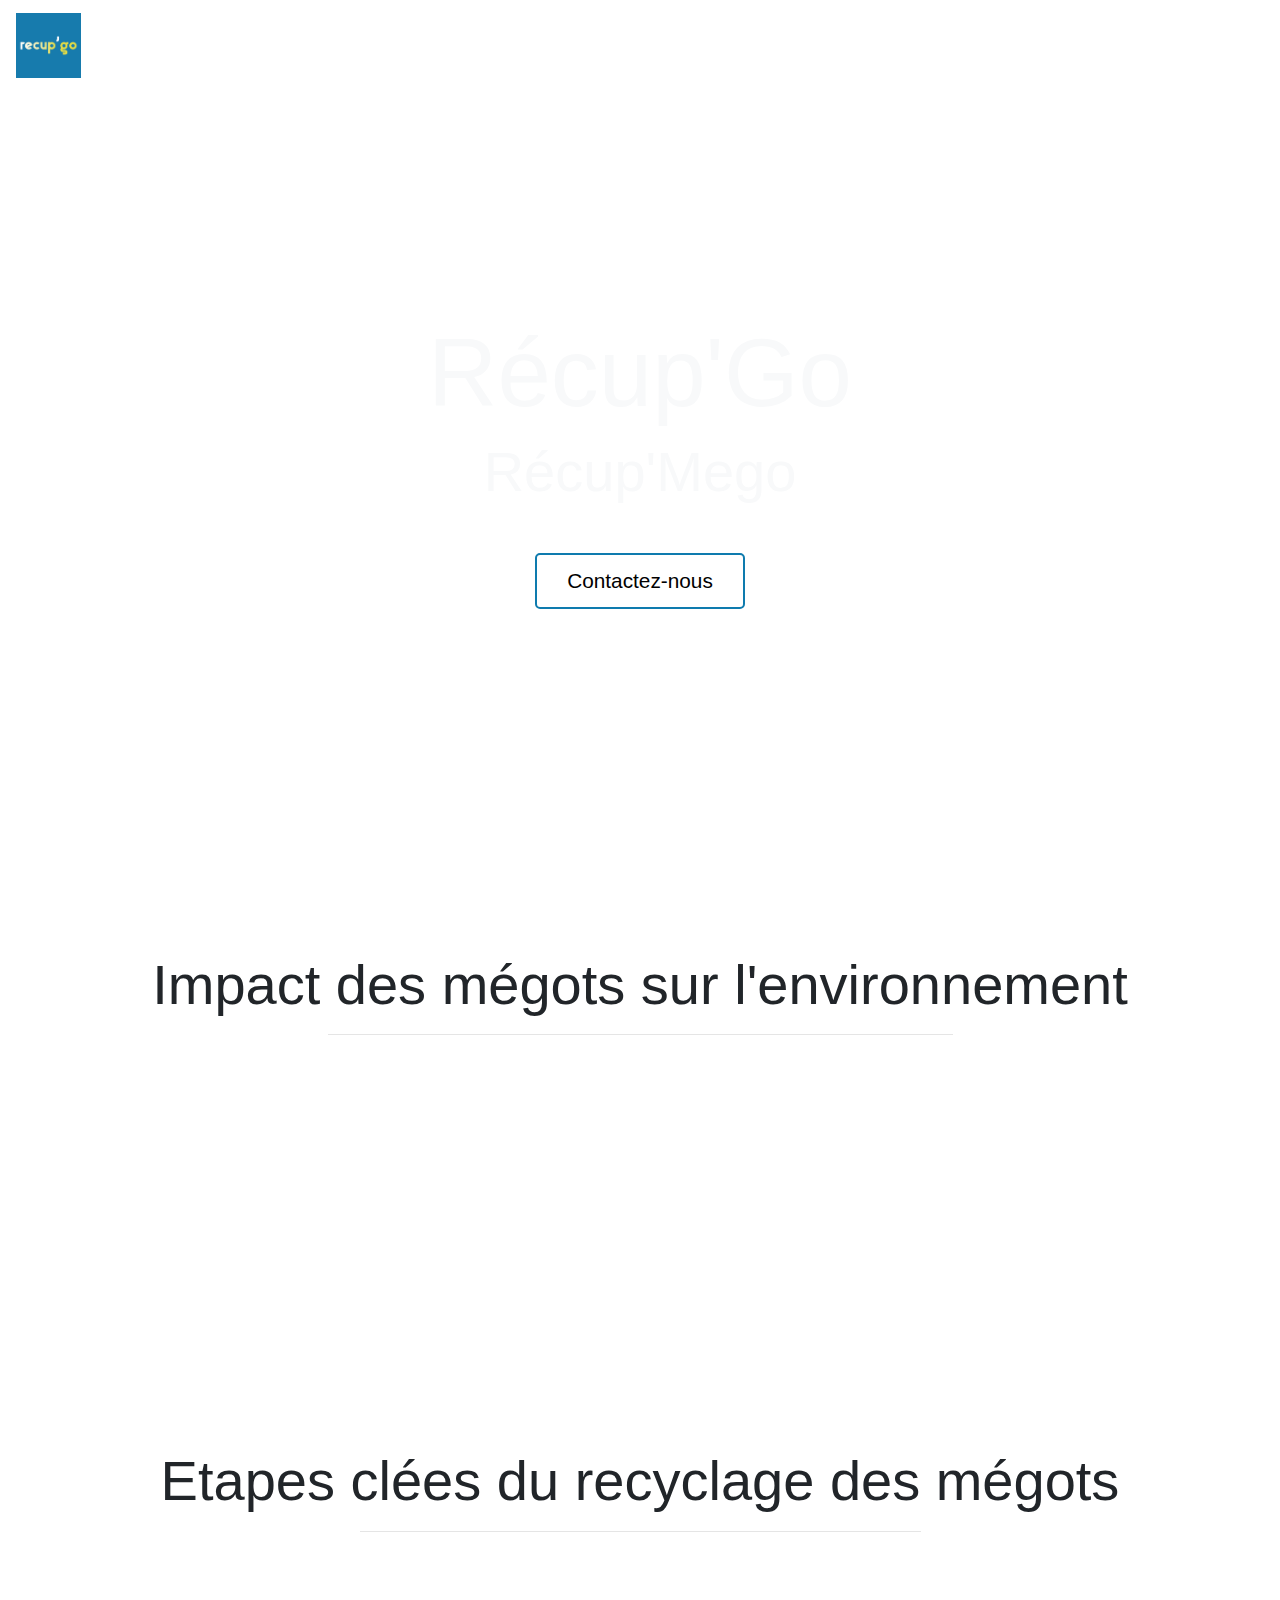
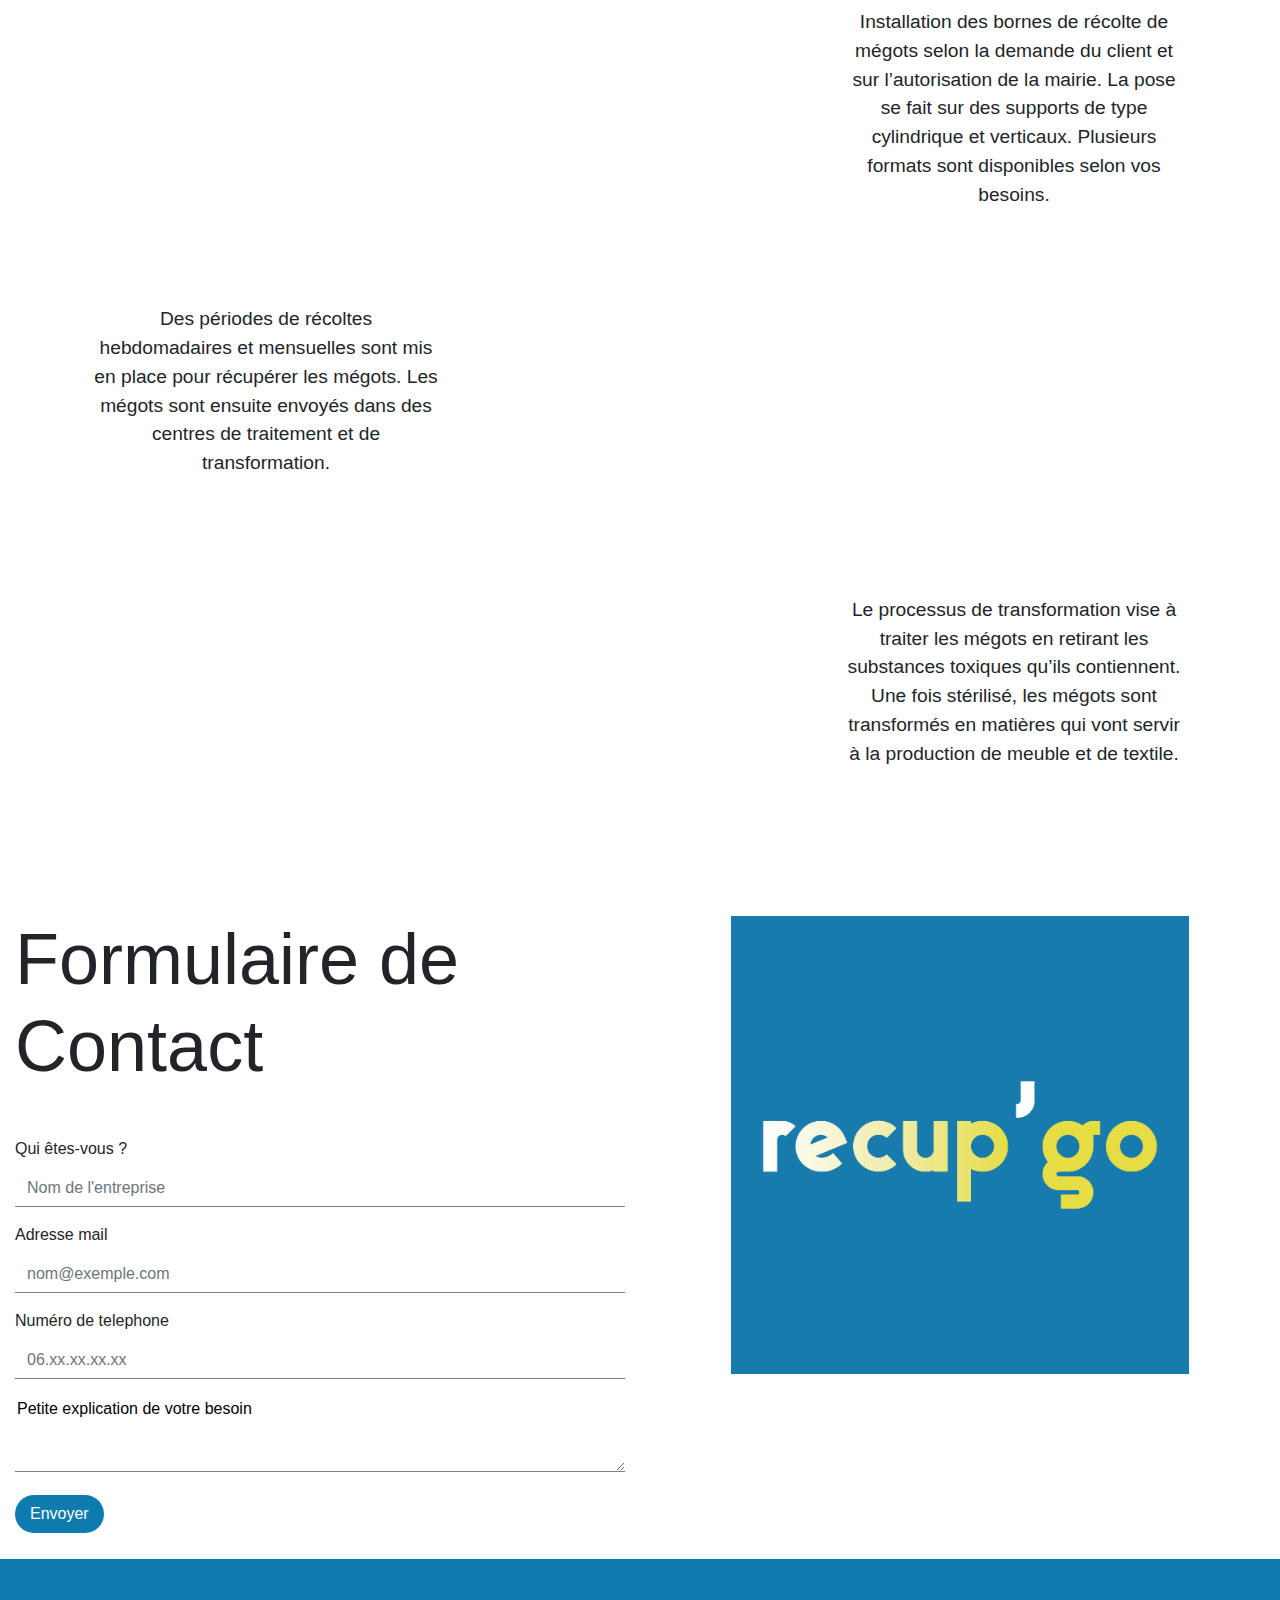
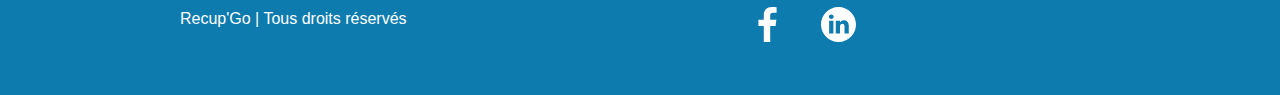
<file: index.html>
<!--
──█─▄▀█──█▀▄─█──
─▐▌──────────▐▌─
─█▌▀▄──▄▄──▄▀▐█─
▐██──▀▀──▀▀──██▌
████▄──▐▌──▄████

Qu'est ce que tu fais ici ?
-->

<!doctype html>
<html lang="FR">
<head>
    <meta charset="utf-8">
    <meta name="viewport" content="width=device-width, initial-scale=1, shrink-to-fit=no">
    
    <!-- Bootstrap CSS -->
    <link rel="stylesheet" href="css/bootstrap/bootstrap.css">
    <link href="https://unpkg.com/aos@2.3.1/dist/aos.css" rel="stylesheet">
    <link href="css/style.css" rel="stylesheet" type="text/css">
    <title>Recup'Go</title>
</head>
<body>
    <header>        
        <nav class="navbar navbar-expand-lg navbar-dark fixed-top navigation" id="navigation">
            <a class="navbar-brand" href="index.html">
                <img src="css/assets/img/logo recup'go_Plan de travail 1.jpg" width="65" height="65" alt="" loading="lazy">
            </a>
            <button class="navbar-toggler" type="button" data-toggle="collapse" data-target="#navbarNavAltMarkup" aria-controls="navbarNavAltMarkup" aria-expanded="false" aria-label="Toggle navigation">
                <span class="navbar-toggler-icon"></span>
            </button>
            <div class="collapse navbar-collapse" id="navbarNavAltMarkup">
                <div class="navbar-nav">
                    <a class="nav-link active" href="index.html" >Impact</a>
                    <a class="nav-link" href="recyclage.html">Recyclage</a>
                </div>
            </div>
        </nav>
    </header>
    
    <section class="accueil">
        <div class="textTop">
            <h1 class="text-light text-center display-1">Récup'Go</h1>
            <p class="text-light text-center display-4">Récup'Mego</p>
        </div>
        <div class="textBottom text-center mt-5">
            <button class="button" id="contactButton"><span>Contactez-nous</span></button>
            <div class="go-down">
                <img src="./css/assets/svg/next.svg" alt="arrow" width="35" height="35" class="arrow-down" id="arrow">
            </div>
            <div class="go-down2">
                <img src="./css/assets/svg/next.svg" alt="arrow" width="35" height="35" class="arrow-down" id="arrow">
            </div>
        </div>
    </section>
    
    <div class="main" id="main">
        <section class="impact text-center" id="impact">
            <div class="container-fluid">
    
                <p class="display-4 titleTop">Impact des mégots sur l'environnement</p>
                <hr width="50%">
    
                <div class="row description">
                    <div class="col-lg-4 descriptionChildren" data-aos="fade-up" data-aos-once="true" data-aos-duration="1000">
                        <p class="h3">Le saviez-vous ? </p>
                        <p>
                            1 mégot pollue jusqu’à 500 litres d’eau, en raison des milliers de substances nocives, et parfois cancérigènes, que contiennent les cigarettes. Une personne qui fume un paquet de cigarettes par jour pendant 50 ans aura indirectement utilisé 1,4 millions de litres d’eau pour sa consommation.
                        </p>
                    </div>
                    <div class="col-lg-4 descriptionChildren"  data-aos="fade-up" data-aos-delay="50" data-aos-once="true" data-aos-duration="1000">
                        <p class="h3">350 tonnes</p>
                        <p>
                            C’est la quantité de mégot jeté par an dans la capitale. 137 millions de mégots jetés par terre chaque jour à travers le monde et sur cette quantité, 40 % échouent dans les océans. Le mégot devient la principale source de pollution des océans. 
                        </p>
                    </div>
                    <div class="col-lg-4 descriptionChildren"  data-aos="fade-up" data-aos-delay="150" data-aos-once="true" data-aos-duration="1000">
                        <p class="h3">Ne jetez pas vos mégots</p>
                        <p>
                           Un mégot prend en moyenne 12 ans pour se dégrader mais peut mettre jusqu’à 15 ans pour se dégrader totalement.
                        </p>
                    </div>
            </div>
        </div>
        </section>
    
    
        <section class="etapes">
            <div class="container-fluid">
                <p class="display-4 text-center">Etapes clées du recyclage des mégots</p>
                <hr width="50%">
    
                <div class="row justify-content-lg-between justify-content-md-center text-center etapesDescription">
                    <div class="col-lg-4" data-aos="zoom-in">
                      <img src="css/assets/img/visu.gif" class="img-fluid" alt="" width="75%">
                    </div>
                    <div class="col-lg-4 textDescription my-auto">
                      <p class="text-break">
                        Installation des bornes de récolte de mégots selon la demande du client et sur l’autorisation de la mairie. La pose se fait sur des supports de type cylindrique et verticaux. Plusieurs formats sont disponibles selon vos besoins.
                      </p>
                    </div>
                </div>
    
                <div class="row justify-content-lg-between justify-content-md-center text-center etapesDescription">
                    <div class="col-lg-4 textDescription my-auto">
                      <p class="text-break">
                        Des périodes de récoltes hebdomadaires et mensuelles sont mis en place pour récupérer les mégots. Les mégots sont ensuite envoyés dans des centres de traitement et de transformation. 
                      </p>
                    </div>
                    <div class="col-lg-4" data-aos="zoom-in">
                      <img src="css/assets/img/collecte.png" class="img-fluid" alt="" width="100%">
                    </div>
                </div>
    
                <div class="row justify-content-lg-between justify-content-md-center text-center etapesDescription">
                    <div class="col-lg-4" data-aos="zoom-in">
                      <img src="css/assets/svg/Usine recyclage.svg" class="img-fluid" alt="" width="75%">
                    </div>
                    <div class="col-lg-4 textDescription my-auto">
                      <p class="text-break">
                        Le processus de transformation vise à traiter les mégots en retirant les substances toxiques qu’ils contiennent. Une fois stérilisé, les mégots sont transformés en matières qui vont servir à la production de meuble et de textile. 
                      </p>
                    </div>
                </div>
            </div>
        </section>
    </div>
    
    <section class="contact" id="contact">
        <div class="container-fluid">
            <div class="row">
                <div class="col-lg-6">
                    <p class="display-3 mb-5">
                        Formulaire de Contact
                    </p>
                    <form action="">
                        <div class="form-group">
                            <label for="user">Qui êtes-vous ?</label>
                            <input type="email" class="form-control" id="user" placeholder="Nom de l'entreprise">
                        </div>
                        <div class="form-group">
                            <label for="email">Adresse mail</label>
                            <input type="email" class="form-control" id="email" placeholder="nom@exemple.com">
                        </div>
                        <div class="form-group">
                            <label for="phone">Numéro de telephone</label>
                            <input type="text" class="form-control" id="phone" placeholder="06.xx.xx.xx.xx">
                        </div>
                        <div class="form-group">
                            <textarea name="why" id="why" rows="3" placeholder="Petite explication de votre besoin"></textarea>
                        </div>
                        <button type="submit">Envoyer</button>
                    </form>  
                </div>
                <div class="col-lg-6 text-center" id="formImage">
                    <img src="css/assets/img/logo recup'go_Plan de travail 1.jpg" class="img-fluid" width="75%" alt="">
                </div>
            </div>
        </div>
    </section>


    <footer>
        <div class="container">
            <div class="row justify-content-around text-white py-5">
                <div class="col-4">
                    <p>Recup'Go | Tous droits réservés</p>
                </div>
                <div class="col-4">
                    <a href="https://www.facebook.com/RecupGo-113241887223004" class="text-decoration-none text-white"><img src="css/assets/svg/facebook-app-symbol.svg" alt="" width="35"></a>&nbsp;&nbsp;&nbsp;&nbsp;&nbsp;&nbsp;&nbsp;
                    <a href="https://www.linkedin.com/company/recup-go/" class="text-decoration-none text-white"><img src="css/assets/svg/linkedin.svg" alt="" width="35"></a>
                </div>
            </div>
        </div>
    </footer>
   
    <script src="https://code.jquery.com/jquery-3.5.1.slim.min.js" integrity="sha384-DfXdz2htPH0lsSSs5nCTpuj/zy4C+OGpamoFVy38MVBnE+IbbVYUew+OrCXaRkfj" crossorigin="anonymous"></script>
    <script src="https://cdn.jsdelivr.net/npm/popper.js@1.16.1/dist/umd/popper.min.js" integrity="sha384-9/reFTGAW83EW2RDu2S0VKaIzap3H66lZH81PoYlFhbGU+6BZp6G7niu735Sk7lN" crossorigin="anonymous"></script>
    <script src="https://unpkg.com/aos@2.3.1/dist/aos.js"></script>
    <script src="js/boostrap/bootstrap.js"></script>
    <script src="js/main.js"></script>
</body>
</html>
</file>
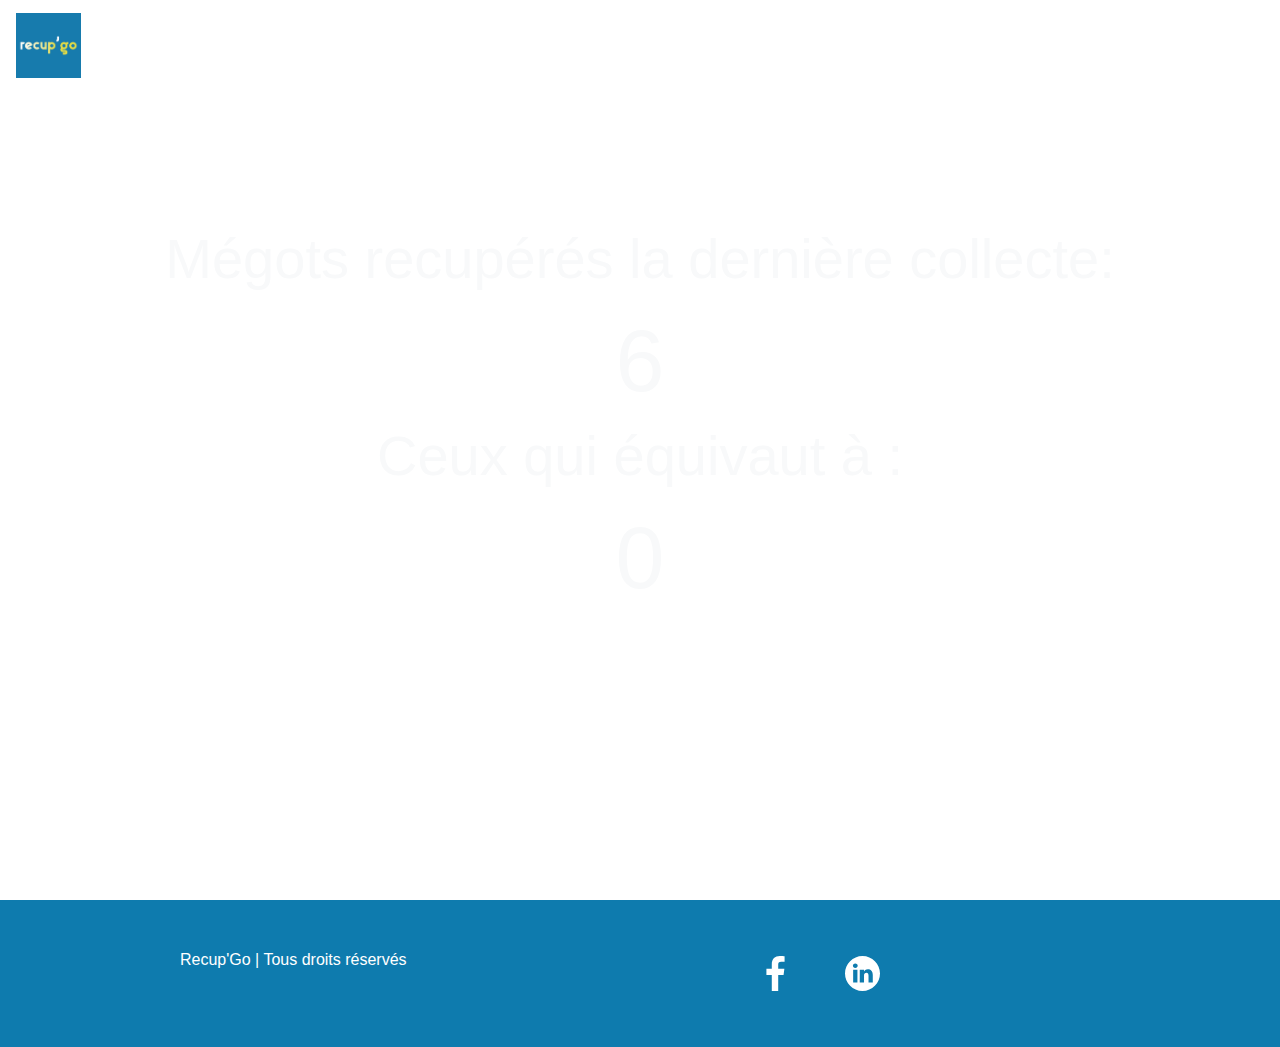
<file: recyclage.html>
<!--
    ┼┼┼┼┼┼┼▄▀▀▀▄▄▄▄▄▄▄▀▀▀▄┼┼┼┼┼┼
    ┼┼┼┼┼┼┼█▒▒░░░░░░░░░▒▒█┼┼┼┼┼┼
    ┼┼┼┼┼┼┼┼█░░█░░░░░█░░█┼┼┼┼┼┼┼
    ┼┼┼┼─▄▄──█░░░▀█▀░░░█──▄▄─┼┼┼
    ┼┼┼┼█░░█─▀▄░░░░░░░▄▀─█░░█┼┼┼
    ┼██░██░████░██░░░██░░░█████┼
    ┼██▄██░██▄▄░██░░░██░░░██░██┼
    ┼██▀██░██▀▀░██░░░██░░░██░██┼
    ┼██░██░████░████░████░█████┼ 
    Qu'est ce que tu fais ici ?
-->
<!doctype html>
<html lang="FR">
<head>
    <meta charset="utf-8">
    <meta name="viewport" content="width=device-width, initial-scale=1, shrink-to-fit=no">
    
    <!-- Bootstrap CSS -->
    <link rel="stylesheet" href="css/bootstrap/bootstrap.css">
    <link href="css/recyclage.css" rel="stylesheet" type="text/css">
    <title>Recup'Go</title>
</head>
<body>
    <header>
        <nav class="navbar navbar-expand-lg navbar-dark fixed-top navigation" id="navigation">
            <a class="navbar-brand" href="index.html">
                <img src="css/assets/img/logo recup'go_Plan de travail 1.jpg" width="65" height="65" alt="" loading="lazy">
            </a>
            <button class="navbar-toggler" type="button" data-toggle="collapse" data-target="#navbarNavAltMarkup" aria-controls="navbarNavAltMarkup" aria-expanded="false" aria-label="Toggle navigation">
                <span class="navbar-toggler-icon"></span>
            </button>
            <div class="collapse navbar-collapse" id="navbarNavAltMarkup">
                <div class="navbar-nav">
                    <a class="nav-link" href="index.html">Impact</a>
                    <a class="nav-link active" href="recyclage.html">Recyclage</a>
                </div>
            </div>
        </nav>
    </header>
    
    <section class="accueil">
        <div class="textTop">
            <p class="text-light text-center display-4">Mégots recupérés la dernière collecte: </p>
            <h1 class="text-light text-center display-2" id="nbMegots">0</h1>
        </div>
        <div class="textBottom">
            <p class="text-light text-center display-4">Ceux qui équivaut à : </p>
            <p class="h1 text-light text-center display-2" id="nbProduit">0</p>
            <p class="h1 text-light text-center display-4 pb-5" id="produit"></p>
        </div>
    </section>
    
    <footer>
        <div class="container">
            <div class="row justify-content-around text-white py-5">
                <div class="col-4">
                    <p>Recup'Go | Tous droits réservés</p>
                </div>
                <div class="col-4">
                    <a href="https://www.facebook.com/RecupGo-113241887223004" class="text-decoration-none text-white"><img src="css/assets/svg/facebook-app-symbol.svg" alt="" width="35" class="m-2"></a>&nbsp;&nbsp;&nbsp;&nbsp;&nbsp;&nbsp;&nbsp;
                    <a href="https://www.linkedin.com/company/recup-go/" class="text-decoration-none text-white"><img src="css/assets/svg/linkedin.svg" alt="" width="35" class="m-2"></a>
                </div>
            </div>
        </div>
    </footer>
    
    <script src="https://code.jquery.com/jquery-3.5.1.slim.min.js" integrity="sha384-DfXdz2htPH0lsSSs5nCTpuj/zy4C+OGpamoFVy38MVBnE+IbbVYUew+OrCXaRkfj" crossorigin="anonymous"></script>
    <script src="https://cdn.jsdelivr.net/npm/popper.js@1.16.1/dist/umd/popper.min.js" integrity="sha384-9/reFTGAW83EW2RDu2S0VKaIzap3H66lZH81PoYlFhbGU+6BZp6G7niu735Sk7lN" crossorigin="anonymous"></script>
    <script src="https://unpkg.com/aos@2.3.1/dist/aos.js"></script>
    <script src="js/boostrap/bootstrap.js"></script>
    <script src="js/recyclage.js"></script>
</body>
</html>
</file>
<file: css/style.css>
html {
        scroll-behavior: smooth;
}

/*HEADER*/

.navigation{
        background-color: transparent;
}



/*
##########################
ACCUEIL
##########################
*/
.accueil {
        background-image: url(https://www.mac4ever.com/images/103958_tiens-les-fonds-d-ecran-de-l-iphone-se-2020.jpg);
        background-size: cover;
        background-position: center;
        width: 100%;
        height: 100vh;
}

.textTop{
        padding-top: 35vh;
}


.button{
        
        padding: 10px 30px;
        background-color: #FFFFFF;
        font-family: 'Alegreya Sans', sans-serif;
        font-size: 130%;
        font-weight: lighter;
        cursor: pointer;
        border: 2px solid #0E7BAE;
        border-radius: 5px;
        transition: 0.5s;
        
}

.button span {
        cursor: pointer;
        display: inline-block;
        position: relative;
        transition: 0.5s;
}

.button span:after {
        content: '\00bb';
        position: absolute;
        opacity: 0;
        top: 0;
        right: -20px;
        transition: 0.5s;
}

.button:hover span{
        transition: 0.5s;
        padding-right: 25px;
}

.button:hover{
        background-color: #0E7BAE;
        color: white;
}
.button:hover span:after {
        opacity: 1;
        right: 0;
}
.button:focus{
        outline: none;
}



.textBottom{
        cursor: pointer;
}
.arrow-down{
        transform: rotate(90deg);
}

.go-down{
        position: absolute;
        animation: go-down 3s infinite;
        top: 92%;
        left: 49%;  
}
.go-down2{
        position: absolute;
        animation: go-down 3s infinite;
        animation-delay: 60ms;
        top: 94%;
        left: 49%;  
}

@keyframes go-down {
        0%, 20%, 50%, 80%, 100% {
                transform: translateY(0);
        }
        40% {
                transform: translateY(-25px);
        }
        60% {
                transform: translateY(-15px);
        }
}

.main{
        /* background-image: url("assets/img/fond.png"); */
}
/*
##########################
IMPACT
##########################
*/

.impact{
        padding: 2% 0;
        /* background: rgb(255,255,255);
        background: linear-gradient(180deg, rgba(255,255,255,1) 0%, rgba(14,123,174,1) 84%); */
}

.impact .titleTop{        
        margin-top: 2%;
}

.impact .description{
        margin: 5% 0 2% 0;
}

.impact .description .descriptionChildren{
        transition: 0.25s;
}

.impact .description .descriptionChildren p{
        margin: 5% 0;
}
.impact .description .descriptionChildren:hover{
        background-color: rgb(221, 221, 221);
        transition: 0.25s;
}

/*
##########################
ETAPES
##########################
*/

.etapes{
        padding: 5% 5%;
}

.etapesDescription{
        margin: 5% 0 0 0;
}

.etapesDescription div{
}

.etapesDescription .textDescription{
        font-size: larger;
}

/*
##########################
CONTACT
##########################
*/

.contact{
        margin: 2% 0;
}
.contact form input{
        outline: none;
        background: transparent;
        border-radius: 0;
        border: 0;
        border-bottom: 1px solid gray;
        transition: 0.25s;
}
.contact form input:focus{
        outline-style: none;
        box-shadow: none;
        border-color: transparent;
        border-bottom: 2px solid blue;
        transition: 0.25s;
}

.contact form textarea{
        outline: none;
        background: transparent;
        border-radius: 0;
        border: 0;
        border-bottom: 1px solid gray;
        transition: 0.25s;
        width: 100%;
        
}
.contact form textarea::placeholder{
        color: black;
        
}
.contact form textarea:hover{
        outline-style: none;
        box-shadow: none;
        border-color: transparent;
        border-bottom: 2px solid blue;
        transition: 0.25s;
}
.contact form button{
        padding: 7px 15px;
        border-radius: 20px 20px 20px 20px;
        border: 0;
        background-color: #0E7BAE;
        color: white;
        transition: 0.25s;
}

.contact form button:hover{
        padding: 7px 15px;
        border-radius: 20px 20px 20px 20px;
        border: 0;
        background-color:white;
        color:  #0E7BAE;
        border: 1px solid  #0E7BAE;
        transition: 0.25s;
}


footer{
        background-color: #0E7BAE;
}


@media screen and (max-width: 640px) {
        #formImage{
                display: none;
        }
        
}
</file>
<file: css/recyclage.css>
.accueil {
    background-image: url(https://www.mac4ever.com/images/103958_tiens-les-fonds-d-ecran-de-l-iphone-se-2020.jpg);
    background-size: cover;
    background-position: center;
    width: 100%;
    height: 100vh;
}

.textTop{
    padding-top: 25vh;
}


footer{
    background-color: #0E7BAE;
}

@media screen and (max-width: 640px) {
    .accueil {
        background-image: url(https://www.mac4ever.com/images/103958_tiens-les-fonds-d-ecran-de-l-iphone-se-2020.jpg);
        background-size: cover;
        background-position: center;
        width: 100%;
        height: 150vh;
    }
    
}
</file>
